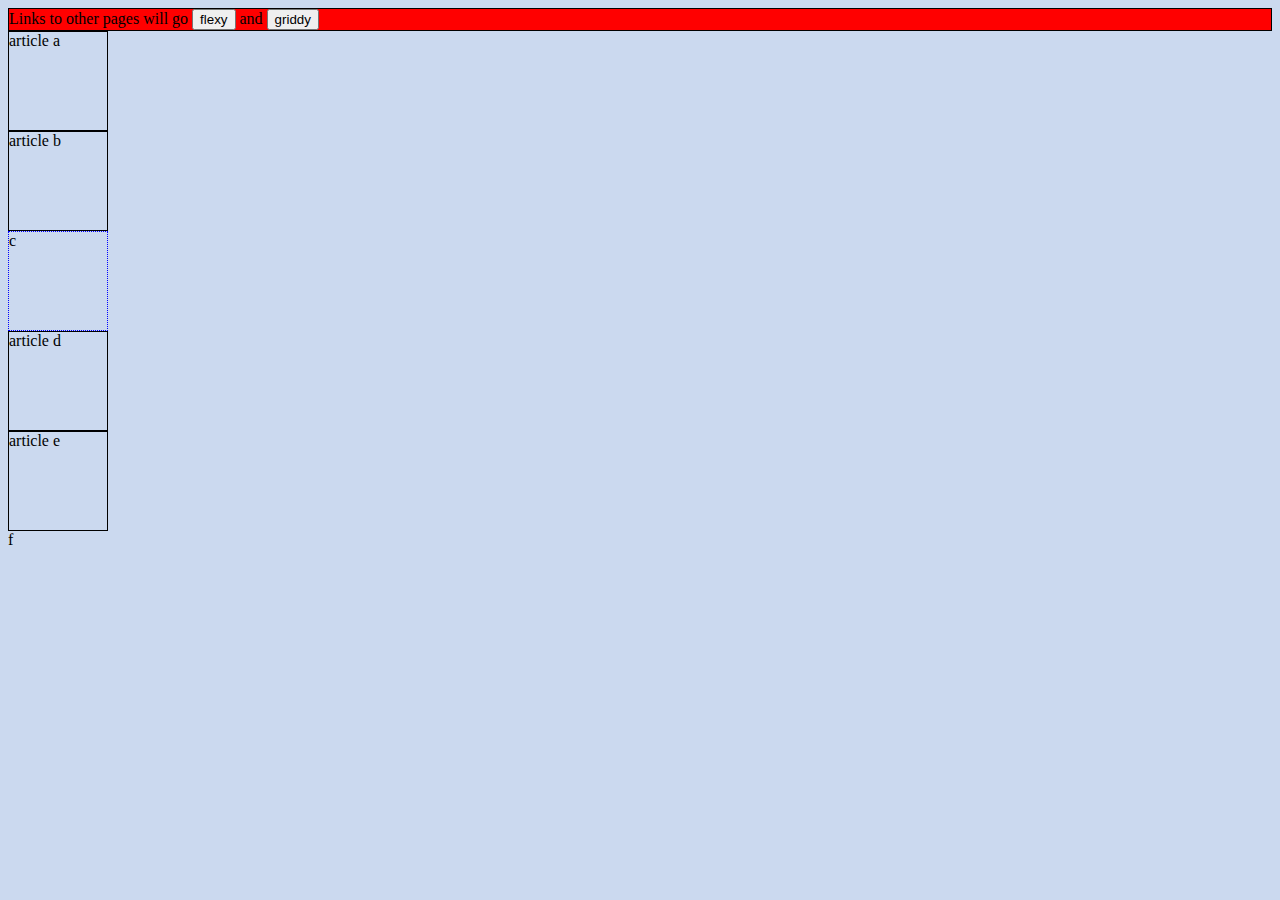
<file: index.html>
<!DOCTYPE html>
<html lang="en">
  <head>
      <meta charset="UTF-8">
      <meta name="viewport" content="width=device-width, initial-scale=1.0">
      <meta http-equiv="X-UA-Compatible" content="ie=edge">
      <link rel="stylesheet" type="text/css" href="./styles/base.css">
    <title></title>
  </head>
  <body id="floats">
    <header>
      <nav>
        Links to other pages will go <a href="./pages/flexbox.html"><button>flexy</button></a> and  <a href="./pages/grid.html"><button>griddy</button></a>
      </nav>
    </header>
    <main>
      
      <!-- these will live one on top of the other and they'll be big -->
      <article>
        article a
      </article>
      <article>
        article b
      </article>
      <!--this will live on the left side  -->
      <div>
        c
      </div>
      <!-- these will live side by side -->

      <article>
          article d
        </article>
        <article>
          article e
        </article>
        <!-- one big thing at the bottom -->
      <footer>f</footer>
    </main>
  </body>
</html>
</file>
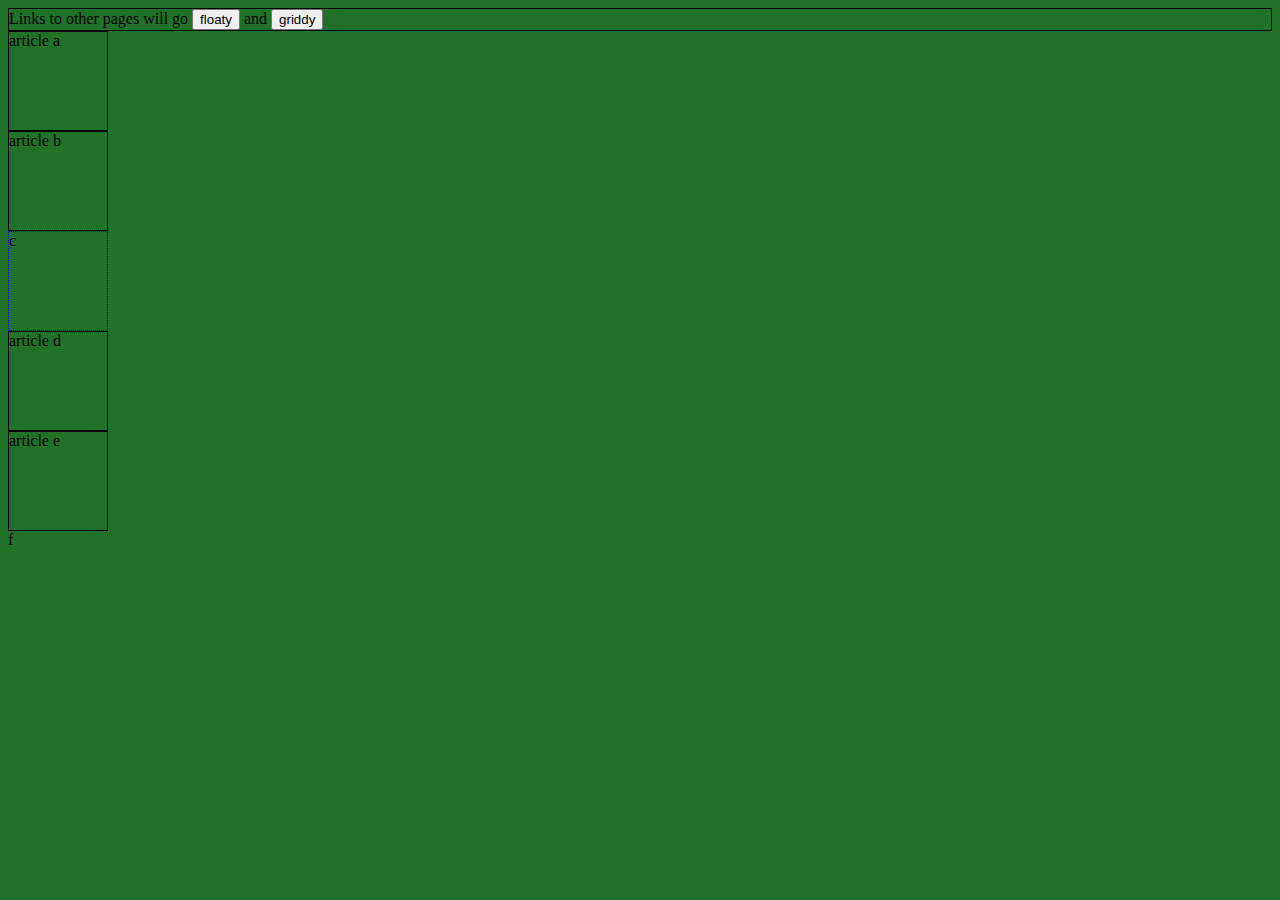
<file: flexbox.html>
<!DOCTYPE html>
<html lang="en">
  <head>
      <meta charset="UTF-8">
      <meta name="viewport" content="width=device-width, initial-scale=1.0">
      <meta http-equiv="X-UA-Compatible" content="ie=edge">
      <link rel="stylesheet" type="text/css" href="./styles/base.css">
    <title></title>
  </head>
  <body id="flexbox">
    <header>
      <nav>
        Links to other pages will go <a href="floats.html"><button>floaty</button></a> and <a href="grid.html"><button>griddy</button></a>
      </nav>
    </header>
    <main>
      
      <!-- these will live one on top of the other and they'll be big -->
      <article>
        article a
      </article>
      <article>
        article b
      </article>
      <!--this will live on the left side  -->
      <div>
        c
      </div>
      <!-- these will live side by side -->

      <article>
          article d
        </article>
        <article>
          article e
        </article>
        <!-- one big thing at the bottom -->
      <footer>f</footer>
    </main>
  </body>
</html>
</file>
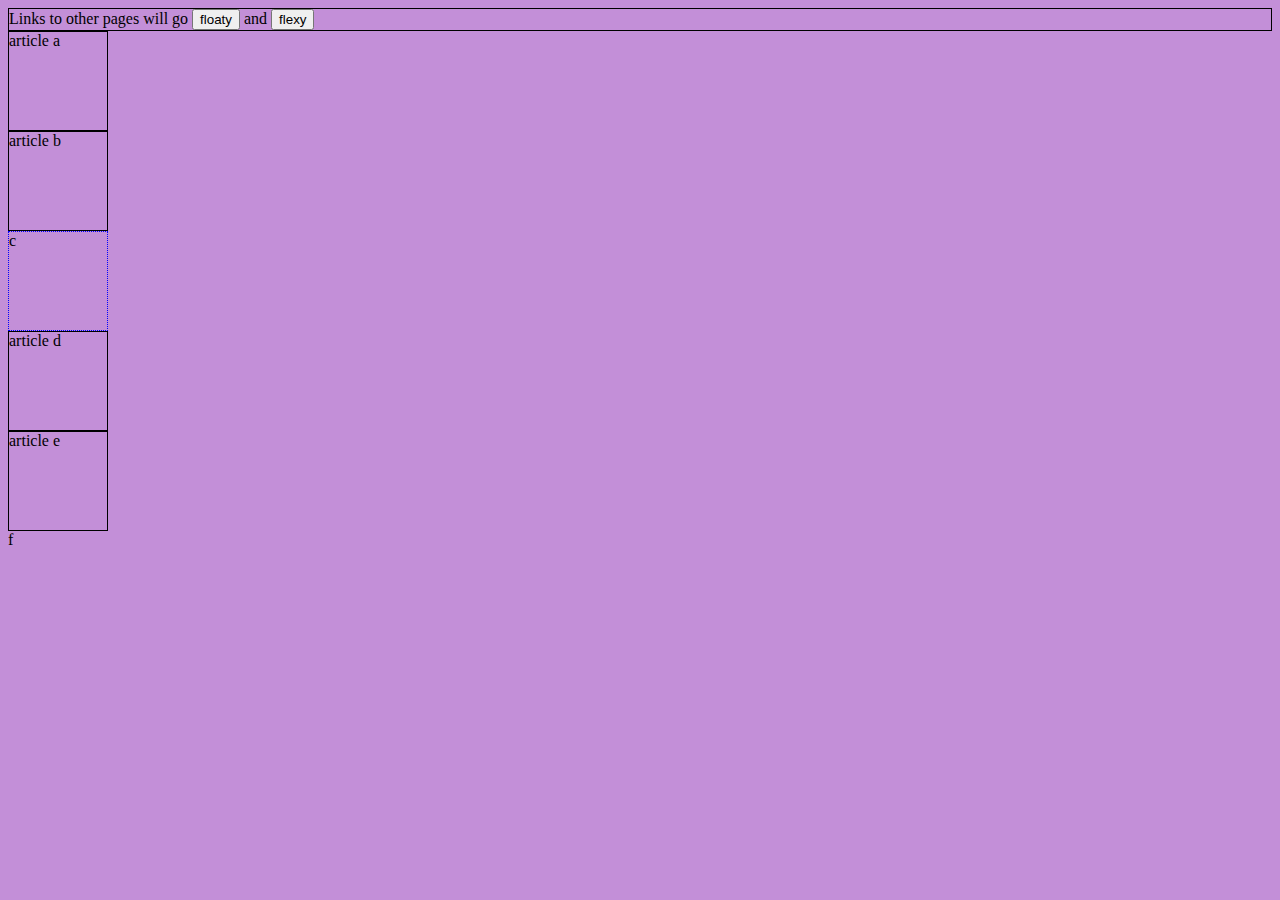
<file: grid.html>
<!DOCTYPE html>
<html lang="en">
  <head>
      <meta charset="UTF-8">
      <meta name="viewport" content="width=device-width, initial-scale=1.0">
      <meta http-equiv="X-UA-Compatible" content="ie=edge">
      <link rel="stylesheet" type="text/css" href="./styles/base.css">
    <title></title>
  </head>
  <body id="grid">
    <header>
      <nav>
        Links to other pages will go <a href="floats.html"><button>floaty</button></a> and <a href="flexbox.html"><button>flexy</button></a>
      </nav>
    </header>
    <main>
      
      <!-- these will live one on top of the other and they'll be big -->
      <article>
        article a
      </article>
      <article>
        article b
      </article>
      <!--this will live on the left side  -->
      <div>
        c
      </div>
      <!-- these will live side by side -->

      <article>
          article d
        </article>
        <article>
          article e
        </article>
        <!-- one big thing at the bottom -->
      <footer>f</footer>
    </main>
  </body>
</html>
</file>
<file: styles/base.css>
#floats{
  background-color: #cbd9ef;
}

article{
  box-sizing: border-box;
  border: 1px black solid;
  height: 100px;
  width: 100px;
}
div{
  box-sizing: border-box;
  border: 1px blue dotted;
  height: 100px;
  width: 100px;
}

nav{
  border: 1px black solid;
  height: 100px
  width: 500px;
}

#flexbox{
  background-color: #207228;
}

#grid{
  background-color: #c38fd8;
}

#floats nav{
  background-color: red;
}
</file>
